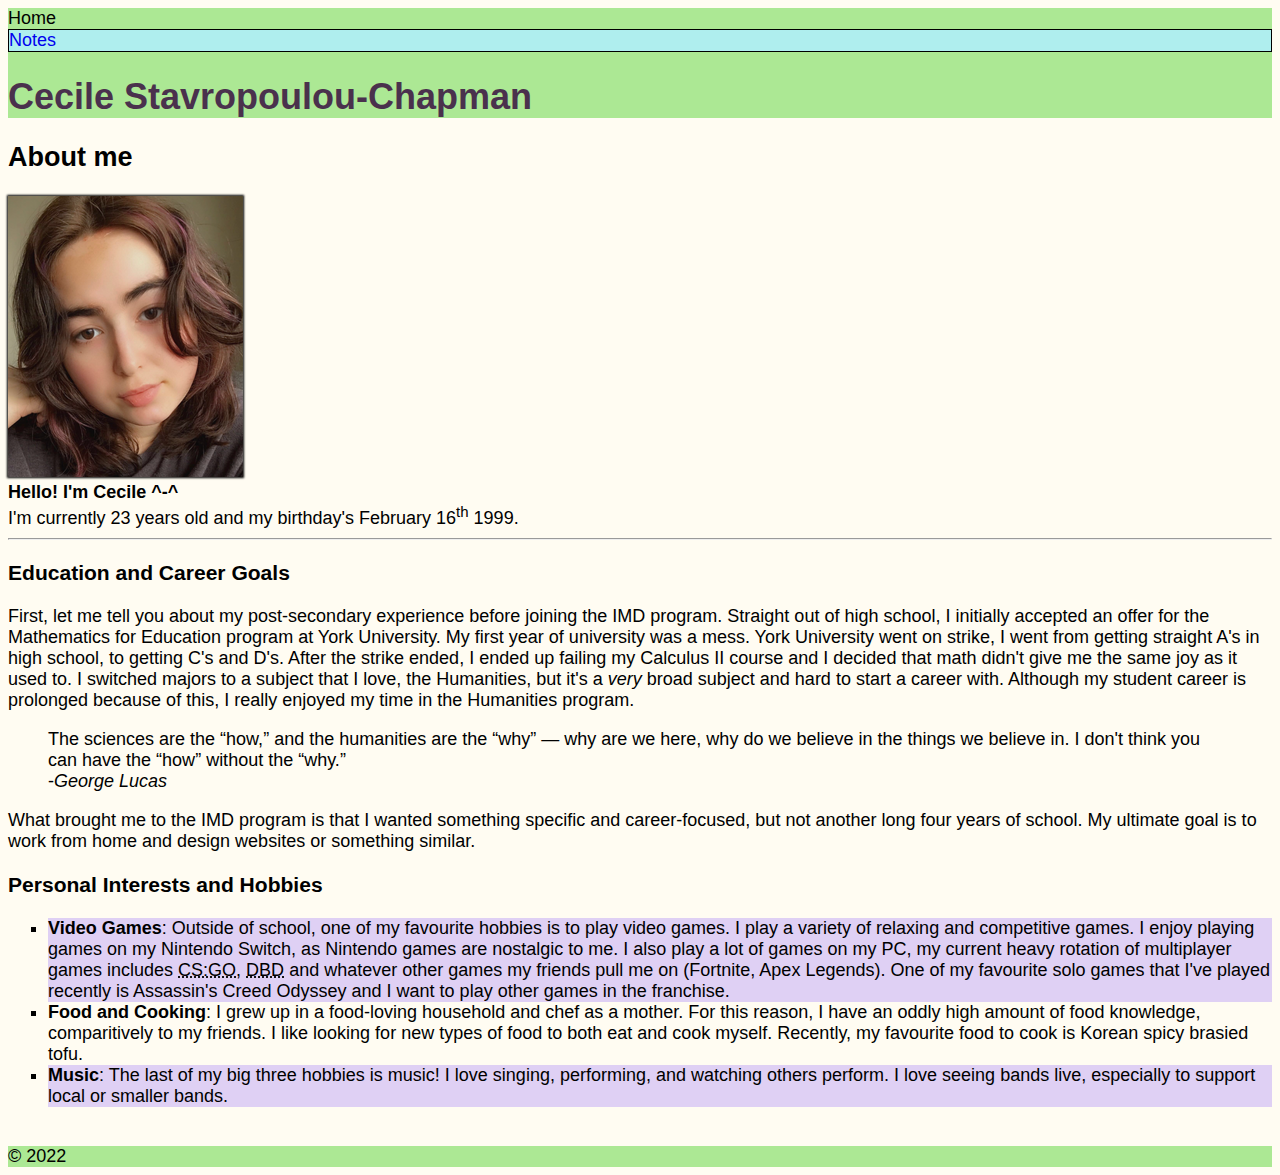
<file: index.html>
<!DOCTYPE html>
<html lang="en">
<head>
    <meta charset="UTF-8">
    <meta http-equiv="X-UA-Compatible" content="IE=edge">
    <meta name="viewport" content="width=device-width, initial-scale=1.0">
    <title>Cecile's Github</title>
    <link href="css/main.css" rel="stylesheet">
</head>
<body>
    <header>
        <nav>
            <ul>
                <li>Home</li>
                <li><a href="notes.html">Notes</a></li>
            </ul>
        </nav>
        <h1 class="site-title">Cecile Stavropoulou-Chapman</h1>
    </header>
    
    <main>
        <article>
            <h2>About me</h2>
                <img id="my-image" src="images/profile-pic.png" alt="photo of Cecile">
                <br>
                <strong>Hello! I'm Cecile ^-^</strong> 
                <br>
                I'm currently 23 years old and my birthday's February 16<sup>th</sup> 1999.
                <hr>
                <section>
                    <h3>Education and Career Goals</h3>
                    First, let me tell you about my post-secondary experience before joining the IMD program.
                    Straight out of high school, I initially accepted an offer for the Mathematics for Education program at York University.
                    My first year of university was a mess. York University went on strike, I went from getting straight A's in high school, to getting C's and D's. 
                    After the strike ended, I ended up failing my Calculus II course and I decided that math didn't give me the same joy as it used to.
                    I switched majors to a subject that I love, the Humanities, but it's a <em>very</em> broad subject and hard to start a career with.
                    Although my student career is prolonged because of this, I really enjoyed my time in the Humanities program.
                    <blockquote>The sciences are the <q>how,</q> and the humanities are the <q>why</q> — why are we here, why do we believe in the things we believe in. I don't think you can have the <q>how</q> without the <q>why.</q> 
                    <br>-<cite>George Lucas</cite></blockquote>
                    What brought me to the IMD program is that I wanted something specific and career-focused, but not another long four years of school.
                    My ultimate goal is to work from home and design websites or something similar.
                </section>
            <section>
                <h3>Personal Interests and Hobbies</h3>
                <ul>
                    <li><strong>Video Games</strong>:
                            Outside of school, one of my favourite hobbies is to play video games. I play a variety of relaxing and competitive games. 
                            I enjoy playing games on my Nintendo Switch, as Nintendo games are nostalgic to me. I also play a lot of games on my PC, my current heavy rotation of multiplayer games includes <abbr title="Counter Strike: Global Offensive">CS:GO</abbr>, <abbr title="Dead by Daylight">DBD</abbr> and whatever other games my friends pull me on (Fortnite, Apex Legends).
                            One of my favourite solo games that I've played recently is Assassin's Creed Odyssey and I want to play other games in the franchise.
                    </li>
                    <li><strong>Food and Cooking</strong>:
                            I grew up in a food-loving household and chef as a mother. For this reason, I have an oddly high amount of food knowledge, comparitively to my friends.
                            I like looking for new types of food to both eat and cook myself. Recently, my favourite food to cook is Korean spicy brasied tofu.
                    </li>
                    <li><strong>Music</strong>:
                            The last of my big three hobbies is music! I love singing, performing, and watching others perform. I love seeing bands live, especially to support local or smaller bands. 
                    </li>
                </ul>
                </section>
            <br>
        </article>
    </main>
    <footer>&copy; 2022</footer>
</body>
</html>
</file>
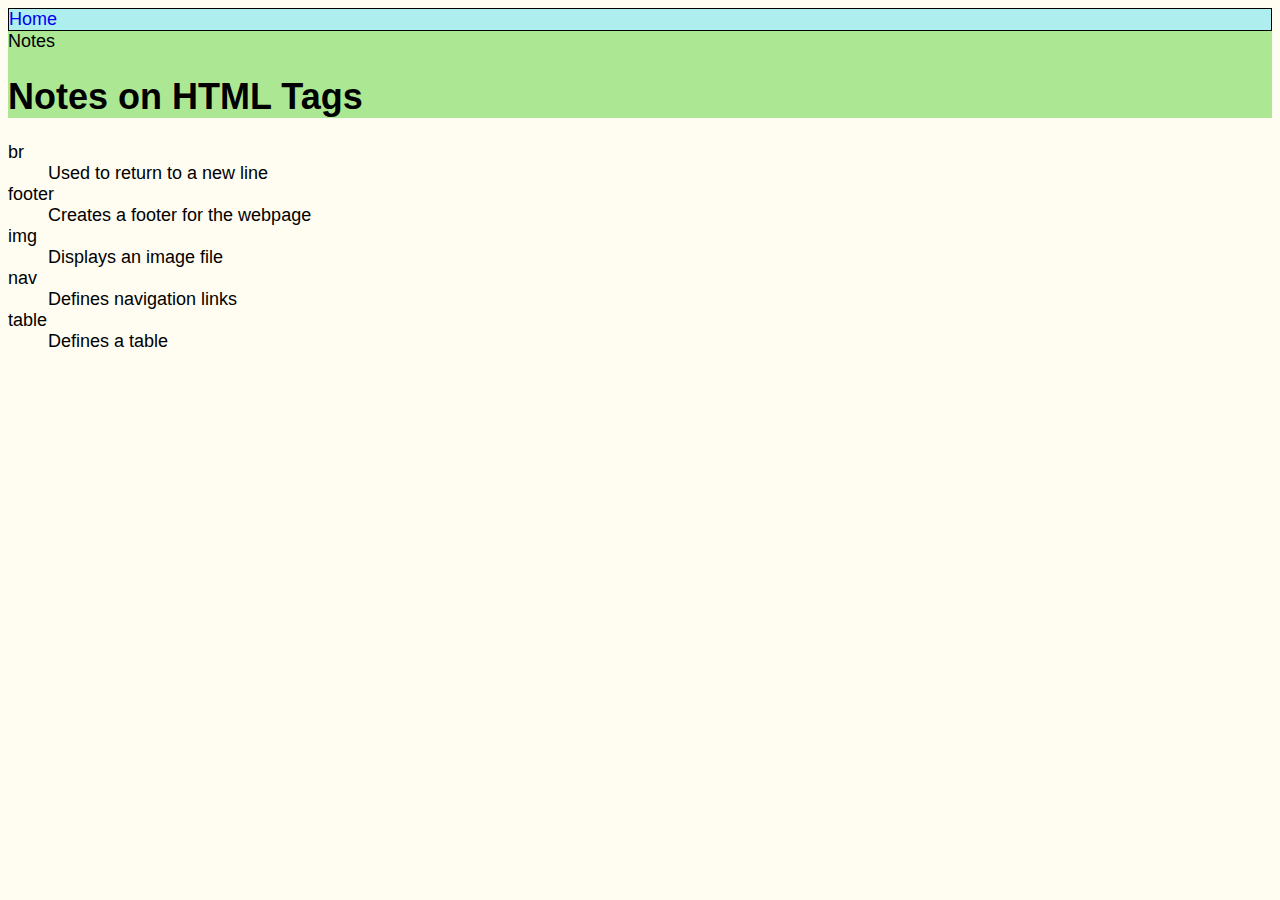
<file: notes.html>
<!DOCTYPE html>
<html lang="en">
<head>
    <meta charset="UTF-8">
    <meta http-equiv="X-UA-Compatible" content="IE=edge">
    <meta name="viewport" content="width=device-width, initial-scale=1.0">
    <title>Notes</title>
    <link href="css/main.css" rel="stylesheet">
</head>
<body>
    <header>
        <nav>
            <ul>
            <li><a href="index.html">Home</a></li>
            <li>Notes</li>
            </ul>
        </nav>
        <h1>Notes on HTML Tags</h1>
    </header>
    <dl>
        <dt>br</dt>
        <dd>Used to return to a new line</dd>
        <dt>footer</dt>
        <dd>Creates a footer for the webpage</dd>
        <dt>img</dt>
        <dd>Displays an image file</dd>
        <dt>nav</dt>
        <dd>Defines navigation links</dd>
        <dt>table</dt>
        <dd>Defines a table</dd>
    </dl>
</body>
</html>
</file>
<file: css/main.css>
/* My Awesome CSS */

body{
    font-family: Arial, Helvetica, sans-serif;
    font-size: 18px;
    background-color: #fffcf2;
}
header, footer{
    background-color: #ace894;
}
.site-title{
    color: #4a314d
}
#my-image{
    box-shadow: 0 0 2px 1px #000000;
}
ul{
    list-style-type: square;
}
section li:nth-child(odd){
    background-color: #DFD0F4;
}

/*navigation*/
nav ul{
    list-style-type: none;
    margin: 0px;
    padding: 0px;
}
nav li a {
    display: block;
    border: 1px solid #000000;
    background: #AFEEEE;
  }
nav a:link, a:visited{
    text-decoration: none;
}
nav a:hover{
    background-color: #DA70D6;
}
</file>
